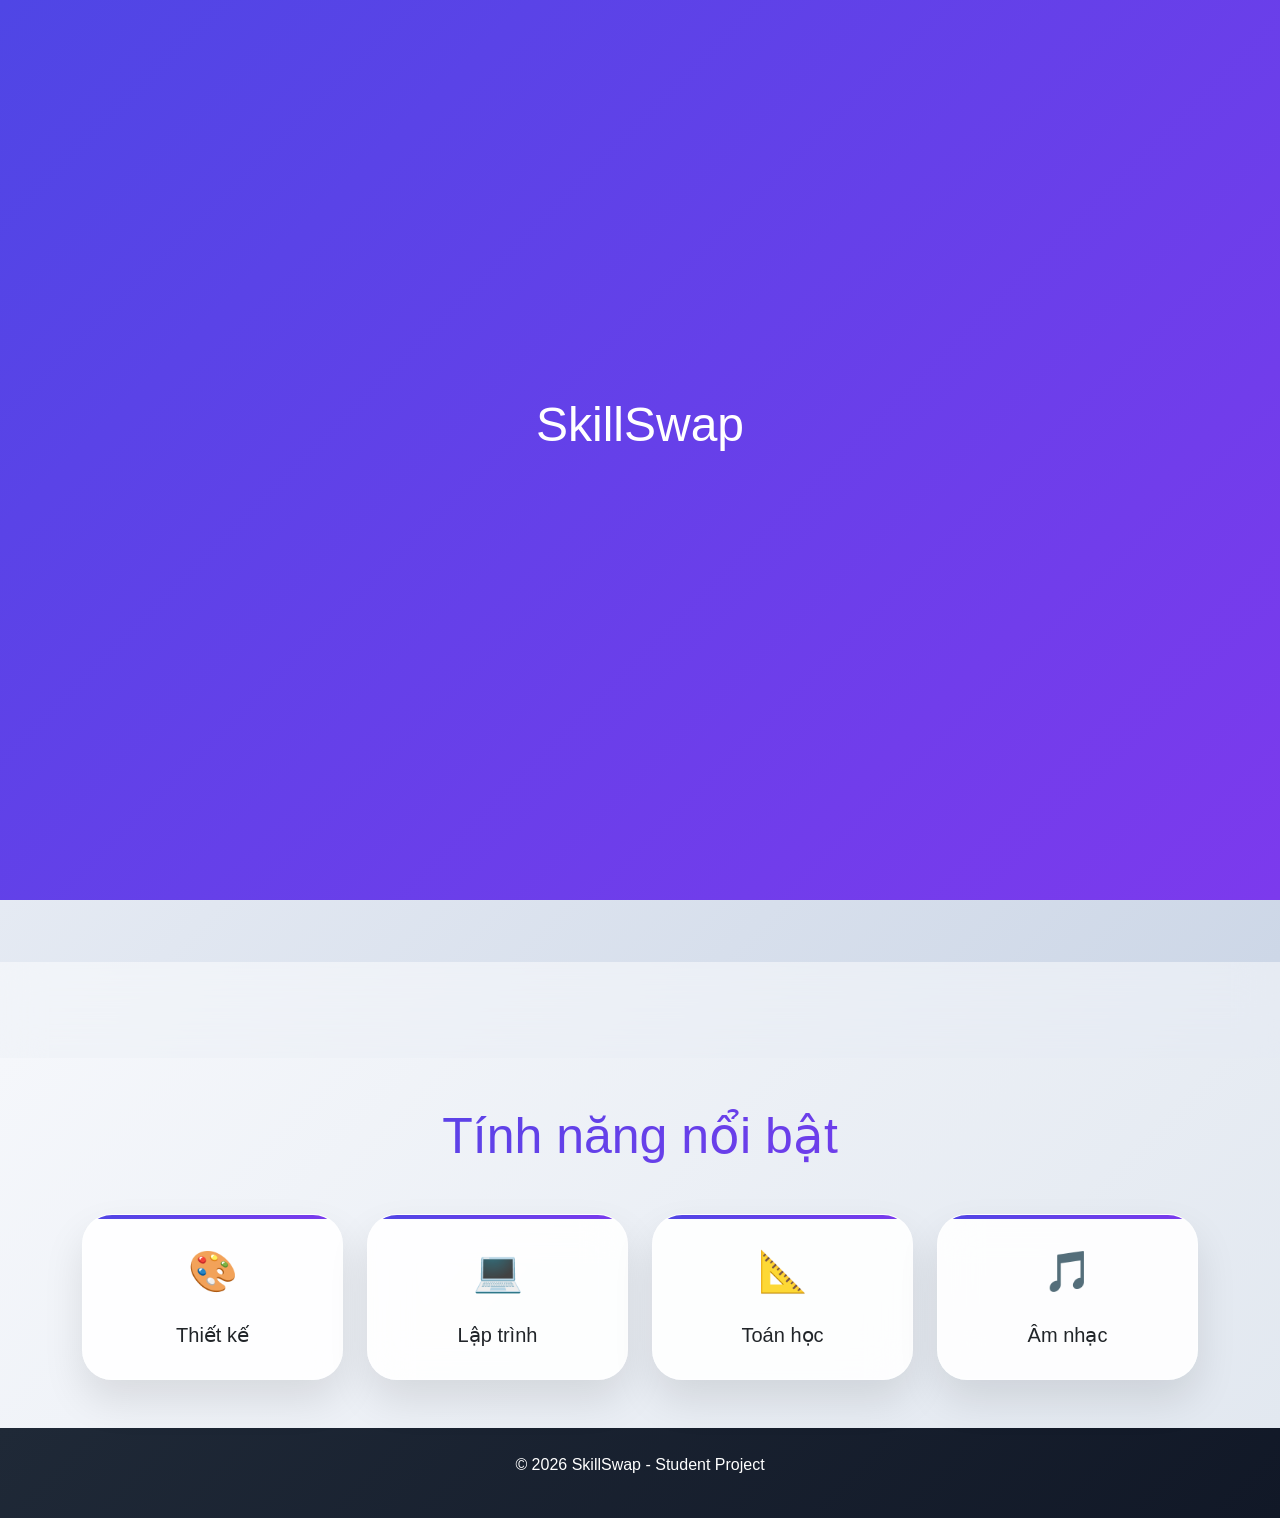
<file: SPCK.html>
<!DOCTYPE html>
<html lang="vi">
<head>
  <meta charset="UTF-8">
  <meta name="viewport" content="width=device-width, initial-scale=1.0">
  <title>SkillSwap - Trao đổi kỹ năng</title>
  <link href="https://cdn.jsdelivr.net/npm/bootstrap@5.3.3/dist/css/bootstrap.min.css" rel="stylesheet">
  <link href="https://cdn.jsdelivr.net/npm/bootstrap-icons@1.11.3/font/bootstrap-icons.css" rel="stylesheet">
  <link rel="stylesheet" href="SPCK.css">
</head>
<body>
  <!-- LOADING -->
  <div class="loader" id="loader">
    <h1>SkillSwap</h1>
    <div class="loader-dots"><span></span><span></span><span></span></div>
  </div>

  <!-- NAVBAR -->
<nav class="navbar navbar-expand-lg navbar-dark fixed-top" 
     style="background: linear-gradient(135deg, #4f46e5, #7c3aed); box-shadow: 0 4px 15px rgba(0,0,0,0.2);">
  <div class="container">
    <a class="navbar-brand fw-bold fs-3" href="SPCK.html">SkillSwap</a>
    
    <button class="navbar-toggler" type="button" data-bs-toggle="collapse" data-bs-target="#mainNavbar">
      <span class="navbar-toggler-icon"></span>
    </button>
    
    <div class="collapse navbar-collapse" id="mainNavbar">
      <ul class="navbar-nav me-auto mb-2 mb-lg-0">
        <li class="nav-item"><a class="nav-link" href="SPCK.html">Trang chủ</a></li>
        <li class="nav-item"><a class="nav-link" href="khampha.html">Khám phá</a></li>
        <li class="nav-item"><a class="nav-link" href="skill.html">Kỹ năng của tôi</a></li>
        <li class="nav-item"><a class="nav-link" href="lienhe.html">Liên hệ</a></li>
        <li class="nav-item"><a class="nav-link" href="admin.html">Admin</a></li>
      </ul>
      
      <div class="d-flex align-items-center gap-3">
        <div id="user-info" style="display: none; align-items: center; gap: 10px;">
          <span id="user-name" class="text-white fw-medium"></span>
          <button onclick="logout()" class="btn btn-outline-light btn-sm">Đăng xuất</button>
        </div>
        
        <div id="login-button">
          <a href="dangnhap.html" class="btn btn-light rounded-pill d-flex align-items-center gap-2 px-4">
            <i class="bi bi-person-circle"></i> Đăng nhập
          </a>
        </div>
      </div>
    </div>
  </div>
</nav>

<!-- Spacer -->
<div style="height: 76px;"></div>

  <div style="height: 76px;"></div>

  <!-- HERO -->
<section class="hero text-center py-5" id="home">
  <h2 id="typing" class="display-4 fw-bold mb-3"></h2>
  <p id="quote" class="lead mb-5">SkillSwap giúp học sinh kết nối và trao đổi kỹ năng.</p>
  
  <div class="hero-buttons">
    <button onclick="showMessage()" class="btn btn-primary btn-lg px-5 me-3">
      🚀 Khám phá ngay
    </button>
    <button id="darkModeBtn" class="btn btn-dark btn-lg px-5">
      🌙 Dark Mode
    </button>
  </div>
</section>

  <!-- STATS ĐỘNG -->
  <section class="stats py-5">
    <div class="container">
      <div class="row g-4 text-center" id="stats-row">
        <!-- Sẽ được JS render động -->
      </div>
    </div>
  </section>

  <!-- FEATURES -->
  <section class="features py-5">
    <div class="container">
      <h2 class="text-center mb-5">Tính năng nổi bật</h2>
      <div class="row g-4">
        <div class="col-md-3"><div class="card h-100 text-center p-4"><div class="card-icon fs-1">🎨</div><h5>Thiết kế</h5></div></div>
        <div class="col-md-3"><div class="card h-100 text-center p-4"><div class="card-icon fs-1">💻</div><h5>Lập trình</h5></div></div>
        <div class="col-md-3"><div class="card h-100 text-center p-4"><div class="card-icon fs-1">📐</div><h5>Toán học</h5></div></div>
        <div class="col-md-3"><div class="card h-100 text-center p-4"><div class="card-icon fs-1">🎵</div><h5>Âm nhạc</h5></div></div>
      </div>
    </div>
  </section>

  <footer class="text-center py-4 bg-dark text-white">
    <p>© 2026 SkillSwap - Student Project</p>
  </footer>

  <script src="https://cdn.jsdelivr.net/npm/bootstrap@5.3.3/dist/js/bootstrap.bundle.min.js"></script>
  <script src="SPCK.js"></script>
</body>
</html>
</file>
<file: SPCK.css>
/* ========================= */
/* style.css - SkillSwap     */
/* ========================= */

* {
  margin: 0;
  padding: 0;
  box-sizing: border-box;
  font-family: 'Segoe UI', Tahoma, Geneva, Verdana, sans-serif;
}

html {
  scroll-behavior: smooth;
}

body {
  background: linear-gradient(135deg, #f5f7fb 0%, #c3cfe2 100%);
  color: #333;
  overflow-x: hidden;
  line-height: 1.6;
}

/* HEADER */
header {
  background: linear-gradient(135deg, #4f46e5, #7c3aed);
  color: white;
  padding: 20px 50px;
  display: flex;
  justify-content: space-between;
  align-items: center;
  transition: all 0.4s ease;
  backdrop-filter: blur(20px);
}

header h1 {
  font-size: 32px;
  font-weight: 800;
  background: linear-gradient(45deg, #fff, #e0e7ff);
  -webkit-background-clip: text;
  -webkit-text-fill-color: transparent;
  background-clip: text;
}

nav {
  display: flex;
  align-items: center;
}

nav a {
  color: white;
  text-decoration: none;
  margin-left: 30px;
  font-weight: 600;
  padding: 10px 20px;
  border-radius: 25px;
  transition: all 0.3s ease;
  position: relative;
}

nav a:hover {
  background: rgba(255,255,255,0.2);
  transform: translateY(-2px);
}


/* Mobile menu */
.menu-toggle {
  display: none;
  flex-direction: column;
  width: 30px;
  height: 25px;
  cursor: pointer;
  gap: 4px;
}

.menu-toggle span {
  width: 100%;
  height: 3px;
  background: white;
  border-radius: 3px;
  transition: 0.3s;
}

.sticky .menu-toggle span:nth-child(1) { transform: rotate(45deg) translate(6px, 6px); }
.sticky .menu-toggle span:nth-child(2) { opacity: 0; }
.sticky .menu-toggle span:nth-child(3) { transform: rotate(-45deg) translate(7px, -5px); }

.sticky {
  position: fixed;
  width: 100%;
  top: 0;
  z-index: 1000;
  box-shadow: 0 10px 30px rgba(0,0,0,0.2);
  padding: 15px 50px;
}

/* HERO */
.hero {
  min-height: 90vh;
  display: flex;
  justify-content: center;
  align-items: center;
  flex-direction: column;
  text-align: center;
  padding: 20px;
  position: relative;
}

.hero h2 {
  font-size: clamp(40px, 8vw, 70px);
  background: linear-gradient(135deg, #4f46e5, #7c4aed, #ec4899);
  -webkit-background-clip: text;
  -webkit-text-fill-color: transparent;
  background-clip: text;
  margin-bottom: 20px;
  font-weight: 800;
}

.hero p {
  max-width: 700px;
  font-size: clamp(16px, 3vw, 20px);
  opacity: 0.9;
  margin-bottom: 30px;
}

.hero-buttons {
  display: flex;
  gap: 15px;
  flex-wrap: wrap;
  justify-content: center;
}

/* BUTTONS */
.btn {
  padding: 15px 35px;
  border: none;
  border-radius: 50px;
  background: linear-gradient(135deg, #4f46e5, #7c3aed);
  color: white;
  cursor: pointer;
  font-size: 16px;
  font-weight: 600;
  transition: all 0.3s ease;
  box-shadow: 0 10px 30px rgba(79,70,229,0.4);
  position: relative;
  overflow: hidden;
}

.btn::before {
  content: '';
  position: absolute;
  top: 0;
  left: -100%;
  width: 100%;
  height: 100%;
  background: linear-gradient(90deg, transparent, rgba(255,255,255,0.3), transparent);
  transition: left 0.5s;
}

.btn:hover::before {
  left: 100%;
}

.btn:hover {
  transform: translateY(-3px);
  box-shadow: 0 20px 40px rgba(79,70,229,0.6);
}

.dark-btn {
  background: linear-gradient(135deg, #1f2937, #374151);
}

/* SEARCH */
#searchInput {
  padding: 18px 25px;
  width: 100%;
  max-width: 400px;
  border: none;
  border-radius: 50px;
  box-shadow: 0 10px 30px rgba(0,0,0,0.1);
  outline: none;
  font-size: 16px;
  transition: all 0.3s ease;
  background: rgba(255,255,255,0.9);
  backdrop-filter: blur(10px);
}

#searchInput:focus {
  box-shadow: 0 20px 40px rgba(79,70,229,0.3);
  transform: scale(1.02);
}

/* STAT */
.stats {
  display: flex;
  justify-content: center;
  gap: 30px;
  flex-wrap: wrap;
  padding: 80px 50px;
  background: rgba(255,255,255,0.5);
  backdrop-filter: blur(20px);
}

.stat-card {
  background: rgba(255,255,255,0.9);
  backdrop-filter: blur(20px);
  padding: 40px 30px;
  border-radius: 30px;
  width: 220px;
  text-align: center;
  box-shadow: 0 20px 40px rgba(0,0,0,0.1);
  border: 1px solid rgba(255,255,255,0.3);
  transition: all 0.4s ease;
}

.stat-card:hover {
  transform: translateY(-10px);
  box-shadow: 0 30px 60px rgba(0,0,0,0.15);
}

.stat-card h1 {
  color: #4f46e5;
  font-size: 50px;
  font-weight: 800;
  margin-bottom: 10px;
}

/* FEATURES */
.features {
  padding: 100px 50px;
  background: linear-gradient(135deg, #f5f7fb 0%, #e2e8f0 100%);
}

.features h2 {
  text-align: center;
  font-size: clamp(36px, 6vw, 50px);
  margin-bottom: 60px;
  background: linear-gradient(135deg, #4f46e5, #7c3aed);
  -webkit-background-clip: text;
  -webkit-text-fill-color: transparent;
  background-clip: text;
}

.card-container {
  display: grid;
  grid-template-columns: repeat(auto-fit, minmax(280px, 1fr));
  gap: 30px;
  max-width: 1200px;
  margin: 0 auto;
}

.card {
  background: rgba(255,255,255,0.9);
  backdrop-filter: blur(20px);
  padding: 40px 30px;
  border-radius: 30px;
  box-shadow: 0 20px 40px rgba(0,0,0,0.1);
  transition: all 0.4s ease;
  border: 1px solid rgba(255,255,255,0.3);
  position: relative;
  overflow: hidden;
}

.card::before {
  content: '';
  position: absolute;
  top: 0;
  left: 0;
  right: 0;
  height: 4px;
  background: linear-gradient(90deg, #4f46e5, #7c3aed);
}

.card:hover {
  transform: translateY(-15px) scale(1.02);
  box-shadow: 0 40px 80px rgba(0,0,0,0.2);
}

.card-icon {
  font-size: 48px;
  margin-bottom: 20px;
}

.card h3 {
  margin-bottom: 15px;
  color: #4f46e5;
  font-size: 24px;
}

/* FOOTER */
footer {
  background: linear-gradient(135deg, #1f2937, #111827);
  color: white;
  text-align: center;
  padding: 40px;
}

/* DARK MODE */
.dark-mode {
  background: #0f172a;
  color: #e2e8f0;
}

.dark-mode .card,
.dark-mode .stat-card {
  background: rgba(31,41,55,0.9);
  color: #e2e8f0;
}

.dark-mode header {
  background: rgba(17,24,39,0.95);
}

.dark-mode #searchInput {
  background: rgba(31,41,55,0.9);
  color: #e2e8f0;
}

.dark-mode .features h2,
.dark-mode .hero h2 {
  color: #a78bfa;
}

.dark-mode .stats {
  background: rgba(31,41,55,0.5);
}

/* NOTIFICATION */
.notification {
  position: fixed;
  top: 30px;
  right: -350px;
  background: linear-gradient(135deg, #4f46e5, #7c3aed);
  color: white;
  padding: 20px 30px;
  border-radius: 20px;
  transition: all 0.5s cubic-bezier(0.68, -0.55, 0.265, 1.55);
  z-index: 9999;
  box-shadow: 0 20px 40px rgba(79,70,229,0.4);
  backdrop-filter: blur(20px);
}

.notification.show {
  right: 30px;
  transform: scale(1);
}

/* TOP BUTTON */
#topBtn {
  position: fixed;
  bottom: 30px;
  right: 30px;
  width: 60px;
  height: 60px;
  border: none;
  border-radius: 50%;
  background: linear-gradient(135deg, #4f46e5, #7c3aed);
  color: white;
  cursor: pointer;
  display: none;
  z-index: 999;
  font-size: 24px;
  box-shadow: 0 10px 30px rgba(79,70,229,0.4);
  transition: all 0.3s ease;
}

#topBtn:hover {
  transform: scale(1.1) rotate(360deg);
}

/* REVEAL ANIMATION */
.reveal {
  opacity: 0;
  transform: translateY(60px);
  transition: all 1s cubic-bezier(0.68, -0.55, 0.265, 1.55);
}

.reveal.active {
  opacity: 1;
  transform: translateY(0);
}

/* CURSOR GLOW */
.cursor-glow {
  position: fixed;
  width: 30px;
  height: 30px;
  background: rgba(124,58,237,0.5);
  border-radius: 50%;
  pointer-events: none;
  transform: translate(-50%, -50%);
  filter: blur(12px);
  z-index: 9998;
  transition: all 0.1s ease;
}

/* LOADER */
.loader {
  position: fixed;
  width: 100%;
  height: 100vh;
  background: linear-gradient(135deg, #4f46e5, #7c3aed);
  display: flex;
  flex-direction: column;
  justify-content: center;
  align-items: center;
  z-index: 99999;
  transition: all 0.6s ease;
}

.loader h1 {
  color: white;
  font-size: 48px;
  margin-bottom: 30px;
}

.loader-dots {
  display: flex;
  gap: 10px;
}

.loader-dots span {
  width: 20px;
  height: 20px;
  background: rgba(255,255,255,0.8);
  border-radius: 50%;
  animation: loaderBounce 1.4s infinite ease-in-out both;
}

.loader-dots span:nth-child(1) { animation-delay: -0.32s; }
.loader-dots span:nth-child(2) { animation-delay: -0.16s; }

@keyframes loaderBounce {
  0%, 80%, 100% { transform: scale(0); }
  40% { transform: scale(1); }
}

.loader.hide {
  opacity: 0;
  transform: scale(0.9);
  pointer-events: none;
}

/* RESPONSIVE */
@media (max-width: 768px) {
  header {
    padding: 15px 20px;
  }
  
  .menu-toggle {
    display: flex;
  }
  
  nav {
    display: none;
    position: absolute;
    top: 100%;
    left: 0;
    width: 100%;
    background: rgba(79,70,229,0.98);
    flex-direction: column;
    padding: 20px;
    gap: 15px;
  }
  
  nav.active {
    display: flex;
  }
  
  nav a {
    margin: 0;
    padding: 15px;
    text-align: center;
  }
  
  .stats {
    padding: 50px 20px;
    gap: 20px;
  }
  
  .stat-card {
    width: 160px;
    padding: 30px 20px;
  }
  
  .features {
    padding: 60px 20px;
  }
  
  .card-container {
    grid-template-columns: 1fr;
    gap: 20px;
  }
  
  #searchInput {
    width: 100%;
    max-width: none;
  }
}

@media (max-width: 480px) {
  .hero-buttons {
    flex-direction: column;
    align-items: center;
  }
  
  .btn {
    width: 100%;
    max-width: 300px;
  }
}
</file>
